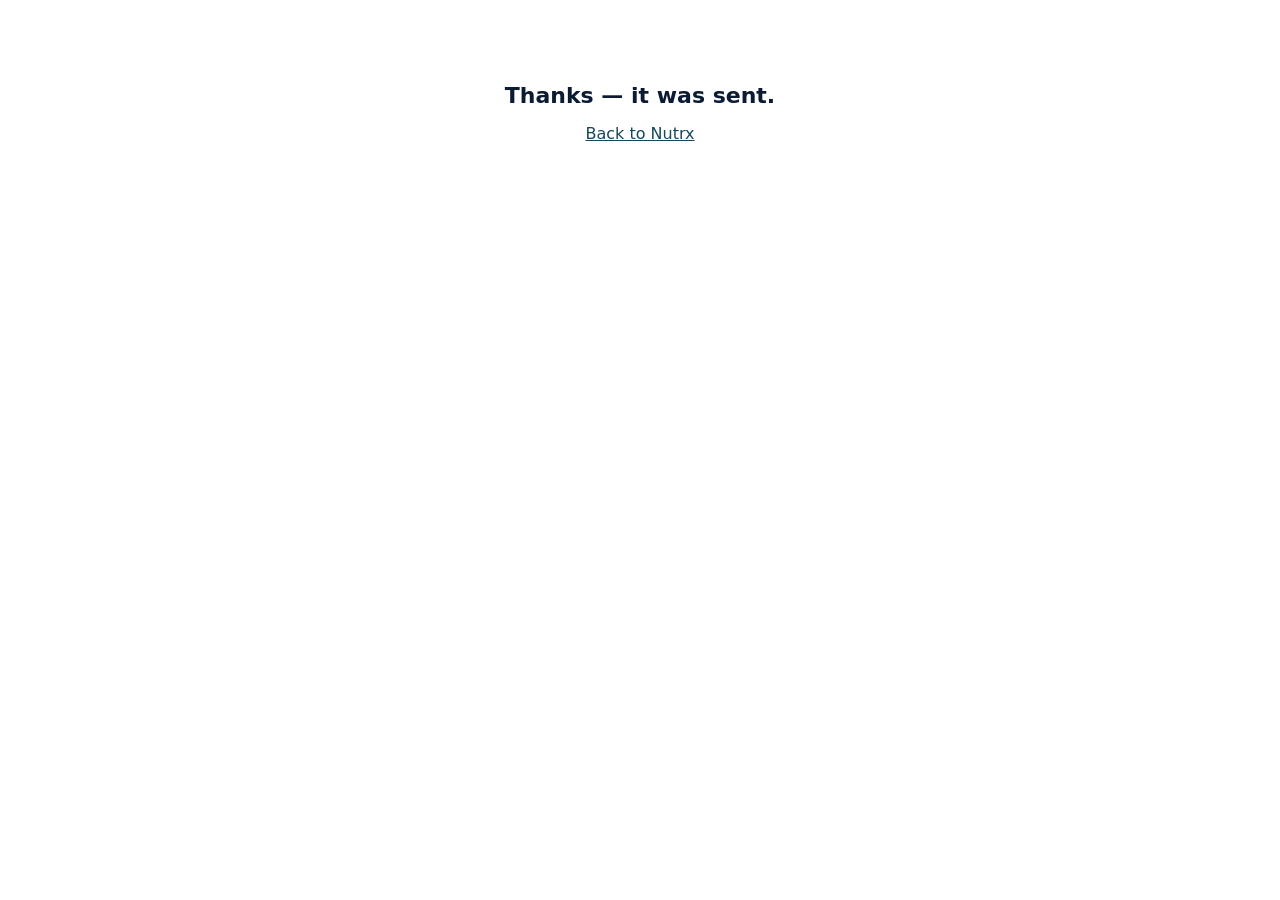
<file: sent.html>
<!DOCTYPE html><html lang="en"><head><meta charset="UTF-8"><meta name="robots" content="noindex"><meta name="viewport" content="width=device-width, initial-scale=1"><title>Sent · Nutrx</title></head><body style="font-family:system-ui,sans-serif;text-align:center;padding:60px 20px;color:#0B1B32"><h1 style="font-size:22px">Thanks — it was sent.</h1><p><a href="./" style="color:#154959">Back to Nutrx</a></p></body></html>
</file>
